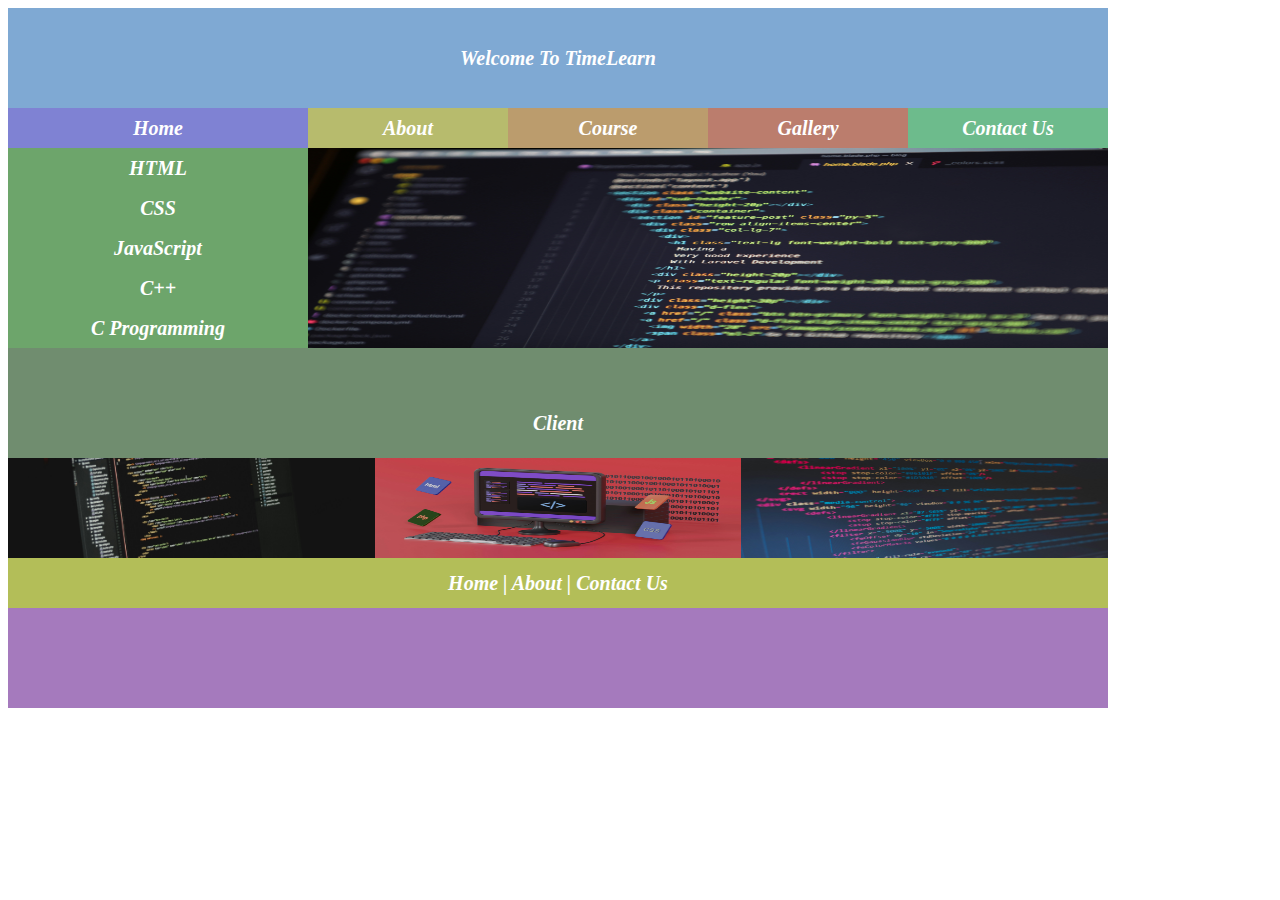
<file: index.html>
﻿<!DOCTYPE html>

<html lang="en" xmlns="http://www.w3.org/1999/xhtml">
<head>
    <meta charset="utf-8" />
    <title>TimeLearn</title>
    <link rel="stylesheet" href="styles.css" />
</head>
<body>
    <div class="row1">
        <div class="row2">
            Welcome to TimeLearn
        </div>
        <div class="row3">
            <div class="home">Home</div>
            <div class="about"><a href="about.html">About</a></div>
            <div class="course"><a href="course.html"> Course</a></div>
            <div class="gallery"><a href="gallery.html">Gallery</a></div>
            <div class="contact"><a href="contact.html">Contact Us</a></div>
        <div class="row4">
            <div class="row4-col1">
                <div class="html"><a href="HTML.pdf">HTML</a></div>
                <div class="css"><a href="CSS.pdf">CSS</a></div>
                <div class="js"><a href="JS.pdf">JavaScript</a></div>
                <div class="cpp"><a href="cpp">C++</a></div>
                <div class="c"><a href="c">C Programming</a></div>
            </div>
            <div class="row4-col2">
                <img src="images/image4.jpg" height="200px" width="800" />
            </div>
        </div>
        <div class="client">
            Client
        </div>
        <div class="image">
            <div class="image1"><img src="images/image1.jpg" alt="This image is missing" height="100" width="366.6" /></div>
            <div class="image2"><img src="images/image2.jpg" alt="This image is missing" height="100" width="366.6" /></div>
            <div class="image3"><img src="images/image3.jpg" alt="This image is missing" height="100" width="366.6" /></div>
        </div>
        <div class="footer">
               <a href="course.html">Home |</a>
               <a href="about.html">About |</a>
               <a href="contact.html">Contact Us</a>
        </div>
    </div>
</body>
</html>
</file>
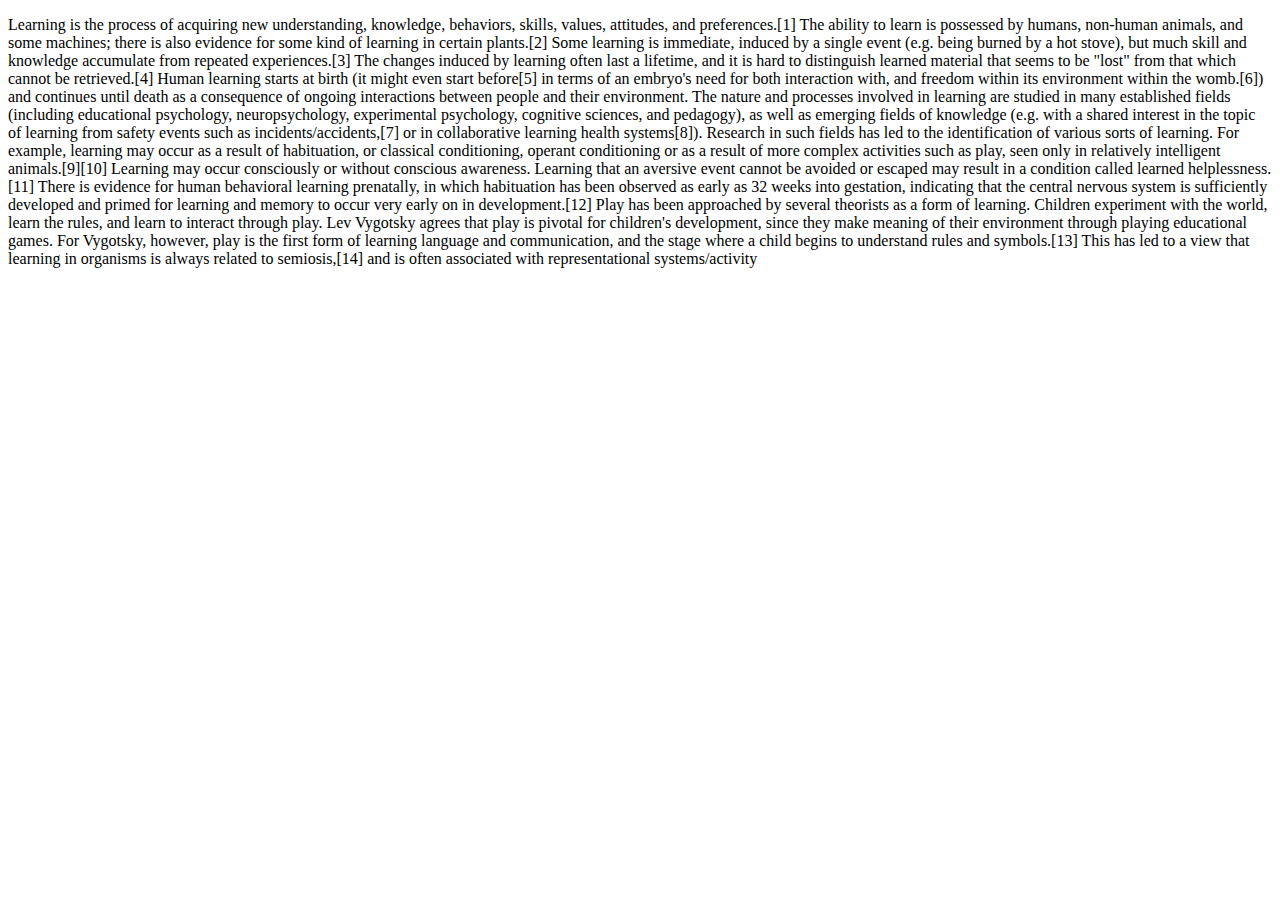
<file: about.html>
﻿<!DOCTYPE html>

<html lang="en" xmlns="http://www.w3.org/1999/xhtml">
<head>
    <meta charset="utf-8" />
    <title></title>
</head>
<body>
    <p>
        Learning is the process of acquiring new understanding, knowledge, behaviors, skills, values, attitudes, and preferences.[1] The ability to learn is possessed by humans, non-human animals, and some machines; there is also evidence for some kind of learning in certain plants.[2] Some learning is immediate, induced by a single event (e.g. being burned by a hot stove), but much skill and knowledge accumulate from repeated experiences.[3] The changes induced by learning often last a lifetime, and it is hard to distinguish learned material that seems to be "lost" from that which cannot be retrieved.[4]

        Human learning starts at birth (it might even start before[5] in terms of an embryo's need for both interaction with, and freedom within its environment within the womb.[6]) and continues until death as a consequence of ongoing interactions between people and their environment. The nature and processes involved in learning are studied in many established fields (including educational psychology, neuropsychology, experimental psychology, cognitive sciences, and pedagogy), as well as emerging fields of knowledge (e.g. with a shared interest in the topic of learning from safety events such as incidents/accidents,[7] or in collaborative learning health systems[8]). Research in such fields has led to the identification of various sorts of learning. For example, learning may occur as a result of habituation, or classical conditioning, operant conditioning or as a result of more complex activities such as play, seen only in relatively intelligent animals.[9][10] Learning may occur consciously or without conscious awareness. Learning that an aversive event cannot be avoided or escaped may result in a condition called learned helplessness.[11] There is evidence for human behavioral learning prenatally, in which habituation has been observed as early as 32 weeks into gestation, indicating that the central nervous system is sufficiently developed and primed for learning and memory to occur very early on in development.[12]

        Play has been approached by several theorists as a form of learning. Children experiment with the world, learn the rules, and learn to interact through play. Lev Vygotsky agrees that play is pivotal for children's development, since they make meaning of their environment through playing educational games. For Vygotsky, however, play is the first form of learning language and communication, and the stage where a child begins to understand rules and symbols.[13] This has led to a view that learning in organisms is always related to semiosis,[14] and is often associated with representational systems/activity
    </p>
</body>
</html>
</file>
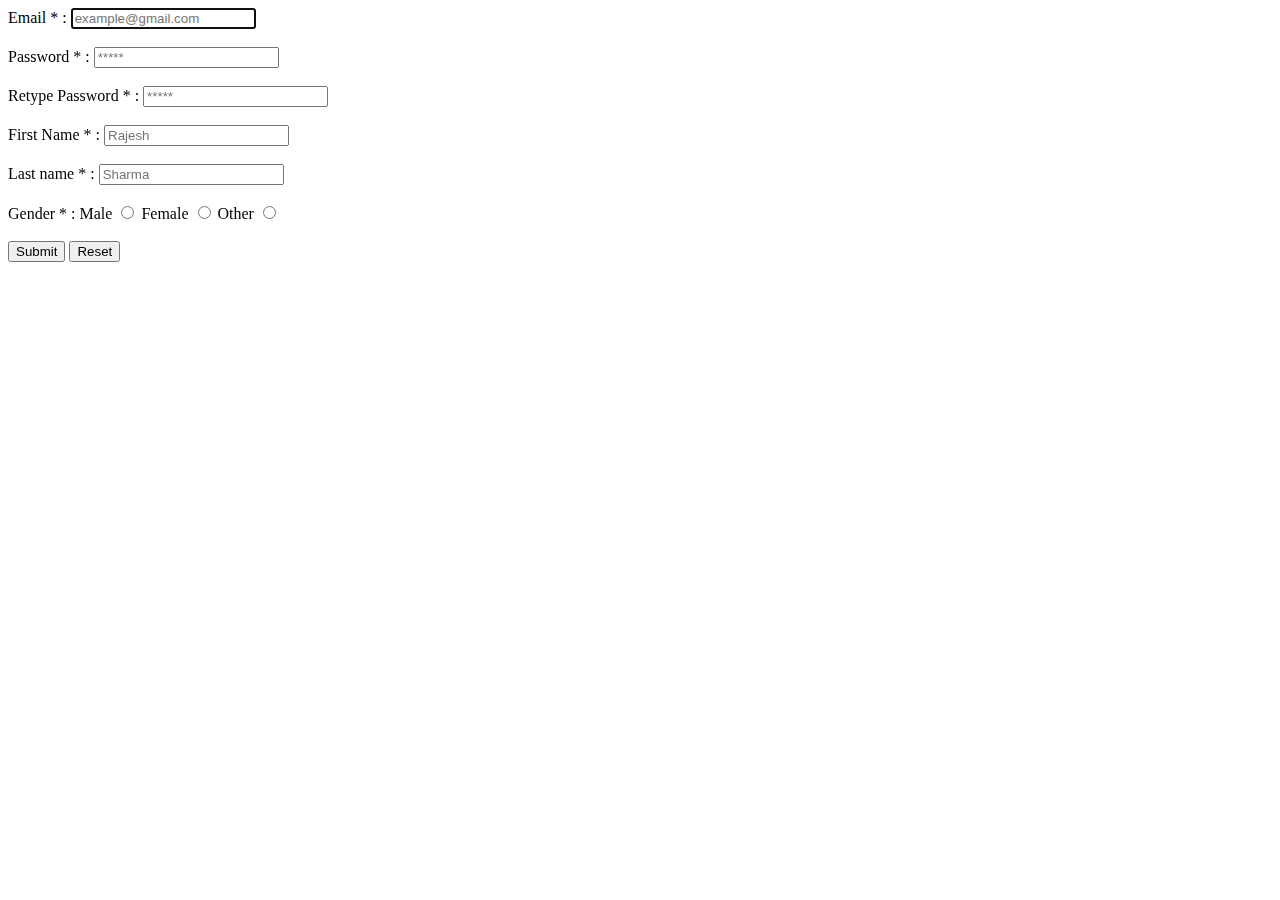
<file: contact.html>
﻿<!DOCTYPE html>

<html lang="en" xmlns="http://www.w3.org/1999/xhtml">
<head>
    <meta charset="utf-8" />
    <title></title>
</head>
<body>
    <form type="/register" method="post">
        <label for="email">Email * :</label>
        <input type="email" id="email" name="email" placeholder="example@gmail.com" autofocus="" required />
        <br /><br />

        <label for="password">Password * :</label>
        <input type="password" id="passsword" name="password" placeholder="*****" required />
        <br /><br />

        <label for="Retype_Password">Retype Password * :</label>
        <input type="password" id="Retype_Password" name="Retype_Password" placeholder="*****" required />
        <br /><br />

        <label for="first_name">First Name * :</label>
        <input type="text" id="first_name" name="first_name" placeholder="Rajesh" required />
        <br /><br />

        <label for="last_name">Last name * :</label>
        <input type="text" id="last_name" name="last_name" placeholder="Sharma" required />
        <br /><br />

        <label for="Gender">Gender * :</label>

        <label for="Gender">Male</label>
        <input type="radio" id="gender" name="gender" required />

        <label for="Gender">Female</label>
        <input type="radio" id="gender" name="gender" required />

        <label for="Gender">Other</label>
        <input type="radio" id="gender" name="gender" required />
        <br /><br />
        <button type="submit">Submit</button>
        <button type="reset">Reset</button>
    </form>
</body>
</html>
</file>
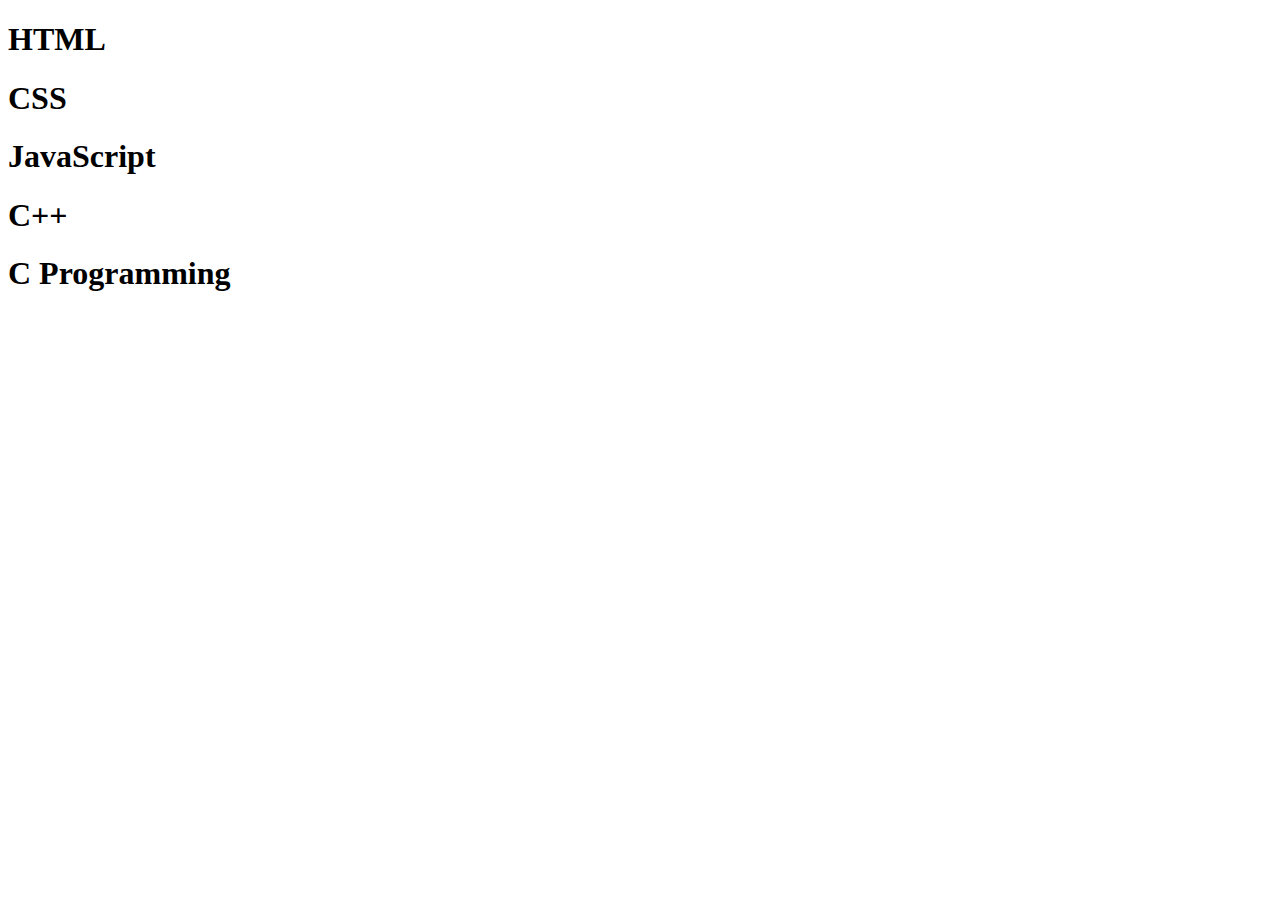
<file: course.html>
﻿<!DOCTYPE html>

<html lang="en" xmlns="http://www.w3.org/1999/xhtml">
<head>
    <meta charset="utf-8" />
    <title></title>
</head>
<body>
    <h1>HTML</h1>
    <h1>CSS</h1>
    <h1>JavaScript</h1>
    <h1>C++</h1>
    <h1>C Programming</h1>
</body>
</html>
</file>
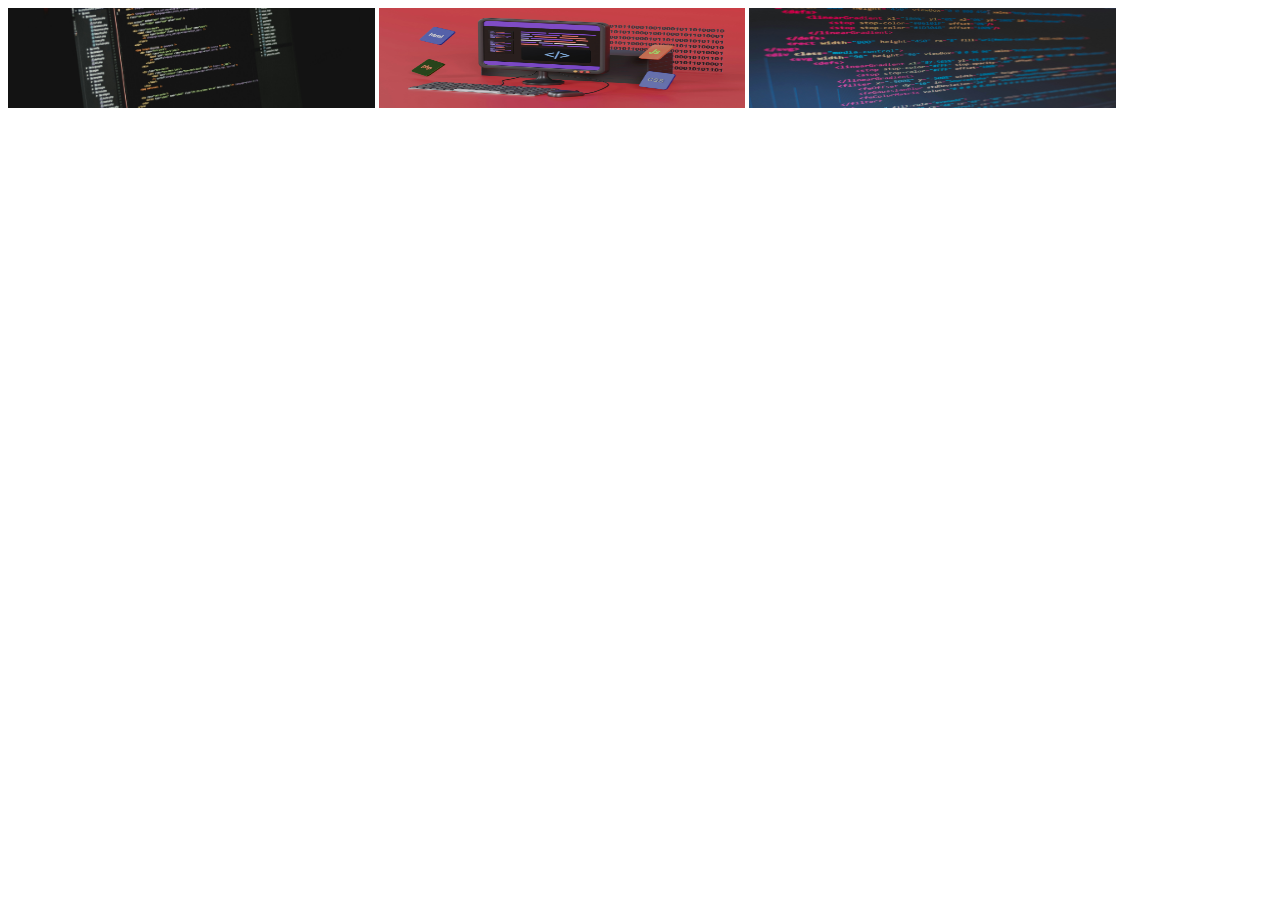
<file: gallery.html>
﻿<!DOCTYPE html>

<html lang="en" xmlns="http://www.w3.org/1999/xhtml">
<head>
    <meta charset="utf-8" />
    <title></title>
</head>
<body>
    <img src="images/image1.jpg" alt="This image is missing" height="100" width="366.6" />
    <img src="images/image2.jpg" alt="This image is missing" height="100" width="366.6" />
    <img src="images/image3.jpg" alt="This image is missing" height="100" width="366.6" />
</body>
</html>
</file>
<file: styles.css>
﻿.row1 {
    background-color: #A57ABD;
    height: 700px;
    width: 1100px;
}

.row2 {
    height: 100px;
    width: 1100px;
    background-color: #7FA9D3;
    text-align: center;
    line-height: 100px;
    font-size: 20px;
    font-weight: 600;
    text-transform: capitalize;
    font-style: italic;
    color: white;
}

.row3 {
    height: 40px;
    width: 1100px;
    background-color: #4cff00;
    text-align: center;
    line-height: 40px;
    font-size: 20px;
    font-weight: 600;
    text-transform: capitalize;
    font-style: italic;
    color: white;
}

.home {
    height: 40px;
    width: 300px;
    background-color: #7F82D3;
    float: left;
}

.about {
    height: 40px;
    width: 200px;
    background-color: #B7BB6D;
    float: left;
}

.course {
    height: 40px;
    width: 200px;
    background-color: #BB9C6D;
    float: left;
}

.gallery {
    height: 40px;
    width: 200px;
    background-color: #BB7D6D;
    float: left;
}

.contact {
    height: 40px;
    width: 200px;
    background-color: #6DBB8C;
    float: left;
}

.row4 {
    height: 200px;
    width: 1100px;
    background-color: #70BB6D;
    text-align: center;
    line-height: 40px;
    font-size: 20px;
    font-weight: 600;
    text-transform: capitalize;
    font-style: italic;
    color: white;
}

.row4-col1 {
    height: 200px;
    width: 300px;
    background-color: #6DA56B;
    float: left;
}

.row4-col2 {
    height: 200px;
    width: 800px;
    background-color: #b96123;
    float: left;
}

.home1 {
    height: 40px;
    width: 300px;
    background-color: #a11b1b;
}

.about1 {
    height: 40px;
    width: 300px;
    background-color: #25b55c;
}

.course1 {
    height: 40px;
    width: 300px;
    background-color: #766a07;
}

.gallery1 {
    height: 40px;
    width: 300px;
    background-color: #30742b;
}

.contact1 {
    height: 40px;
    width: 300px;
    background-color: #808080;
}

.client {
    height: 150px;
    width: 1100px;
    background-color: #708D6F;
    text-align: center;
    line-height: 150px;
    font-size: 20px;
    font-weight: 600;
    text-transform: capitalize;
    font-style: italic;
    color: white;
}

.image {
    height: 100px;
    width: 1100px;
    background-color: #810606;
    text-align: center;
    line-height: 100px;
    font-size: 20px;
    font-weight: 600;
    text-transform: capitalize;
    font-style: italic;
    color: white;
}

.image1 {
    height: 100px;
    width: 366.6px;
    background-color: #2d052e;
    float: left;
}

.image2 {
    height: 100px;
    width: 366.6px;
    background-color: #144d0b;
    float: left;
}

.image3 {
    height: 100px;
    width: 366.6px;
    background-color: #48cf57;
    float: left;
}

.footer {
    height: 50px;
    width: 1100px;
    background-color: #B3BE58;
    text-align: center;
    line-height: 50px;
    font-size: 20px;
    font-weight: 600;
    text-transform: capitalize;
    font-style: italic;
    color: white;
}

a {
    text-decoration: none;
    color: #ffffff;
}
</file>
